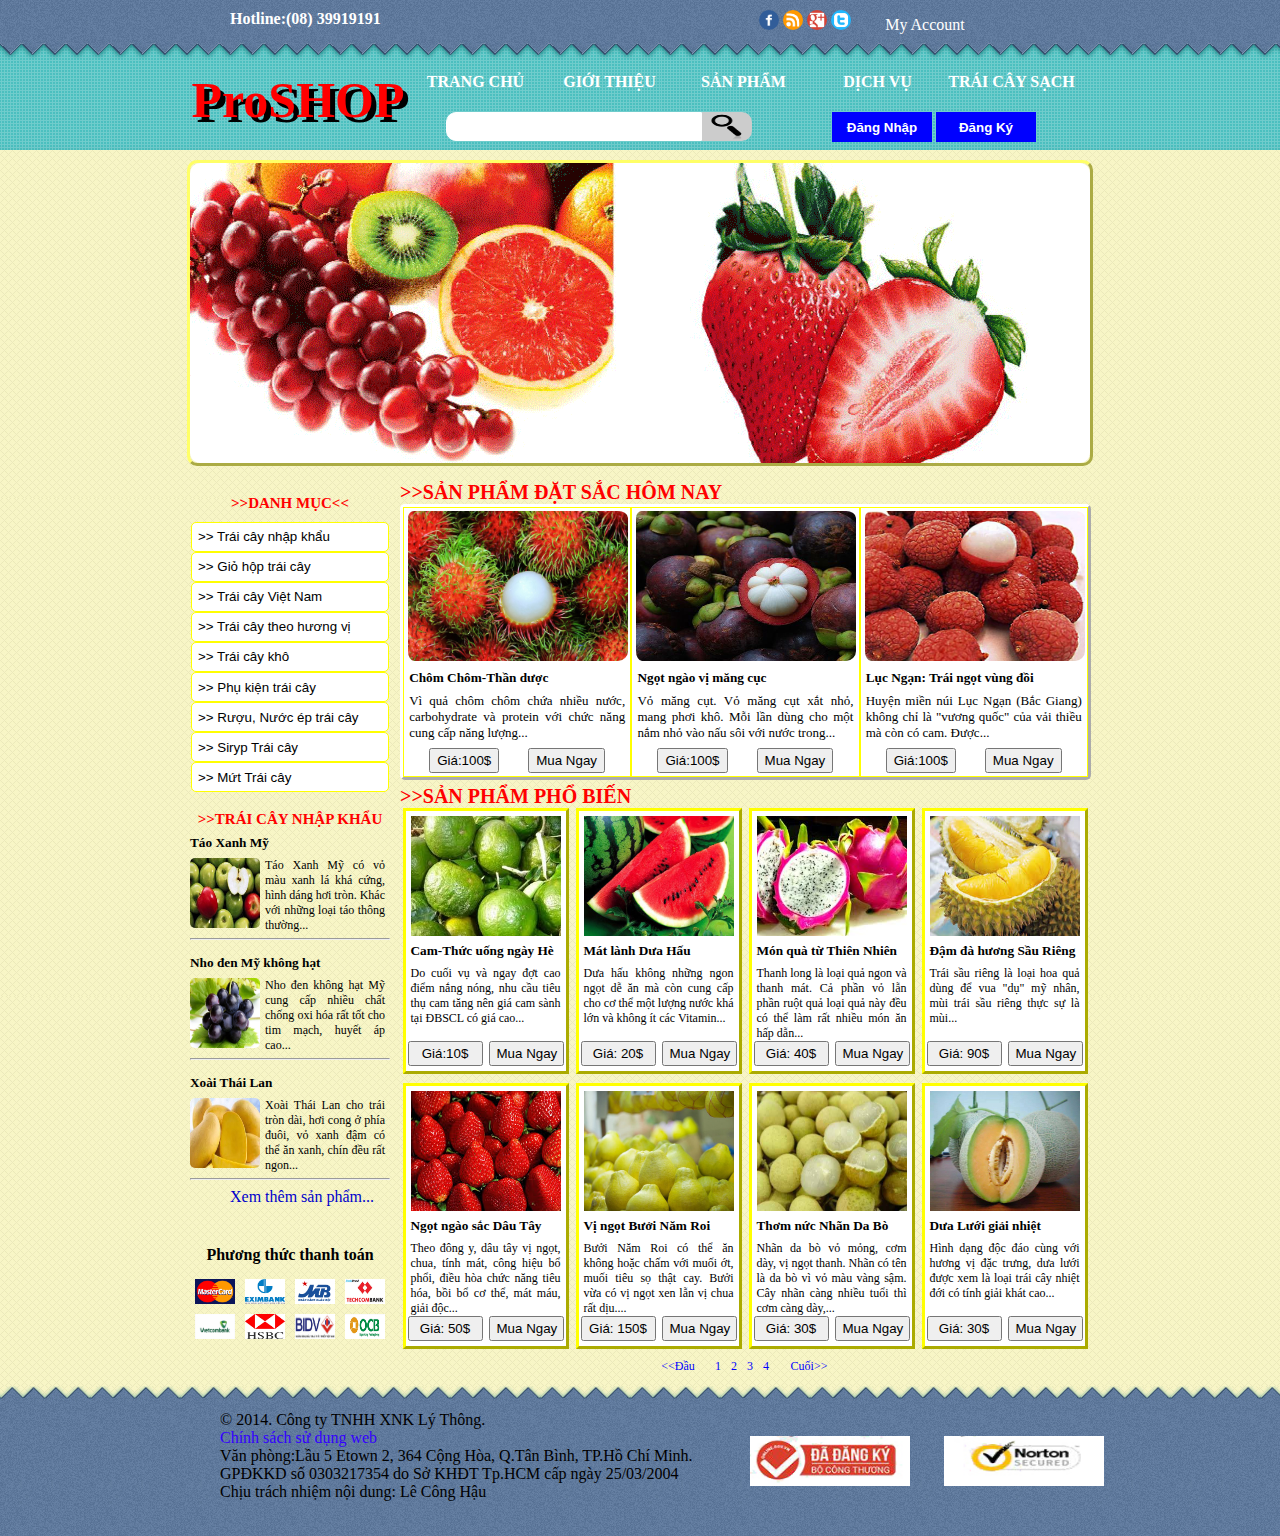
<file: index.html>
<!DOCTYPE html>
<html>
<head>
<meta http-equiv="Content-Type" content="text/html; charset=utf-8" />
<title> Trang Chủ</title>
<link rel="stylesheet" type="text/css" href="css/css.css">
</head>

<body>
	<div id="wapper">
    	<div id="menu">
        	<div id="top_menu">
            	<div id="chiadoi_topmenu1"
            		<p> Hotline:(08) 39919191</p>
                </div>
                <div id="chiadoi_topmenu2">
                    <input type="image" img src="images/iconfb.png">
                    <input type="image" img src="images/iconc.png">
                    <input type="image" img src="images/icong+.png">
                    <input type="image" img src="images/icontw.png"> 
                    <a href="#"> My Account</a>
                </div>
            </div>
            <div id="bottom_menu">
            	<div id="left_bottom_menu">
                	<h1>ProSHOP</h1>
                </div>
            	<div id="right_bottom_menu">
                    <table>
                          <tr>
                            <td><a href="index.html">TRANG CHỦ</a></td>
                            <td><a href="gioithieu.html">GIỚI THIỆU</a></td>
                            <td><a href="sanpham.html">SẢN PHẨM</a></td>
                            <td><a href="dichvu.html">DỊCH VỤ</a></td>
                            <td><a href="sanpham.html">TRÁI CÂY SẠCH</a></td>
                          </tr>
                        </table>
                        <br>
                        <form>
                        	<ul>
                            	<li>
                                	<input id="box_tk" type="text" name="txtTKiem">
                                    <input id="icon_tk"type="image" img src="images/search.png">
                                </li>
                            </ul>
                        </form>
                        <input id="dangnhap" type="button" value="Đăng Nhập">
                        <input id="dangky"type="button" value="Đăng Ký">
            	</div>
            </div>
        </div>
        <div class="space"></div>
        <div id="panner">
        	<img src="images/panner.gif">
        </div>
        <div class="space"></div>
        <div id="content">
        	<div id="left">
            	<div id="top">
                	<h3><p>>>DANH MỤC<<<p></h3>
                    <input type="button" value=">> Trái cây nhập khẩu">
                    <input type="button" value=">> Giỏ hộp trái cây">
                    <input type="button" value=">> Trái cây Việt Nam">
                    <input type="button" value=">> Trái cây theo hương vị">
                    <input type="button" value=">> Trái cây khô">
                    <input type="button" value=">> Phụ kiện trái cây">
                    <input type="button" value=">> Rượu, Nước ép trái cây">
                    <input type="button" value=">> Siryp Trái cây">
                    <input type="button" value=">> Mứt Trái cây">
                    
                </div>
                <div id="space_left"></div>
                <h3>>>TRÁI CÂY NHẬP KHẨU</h3>
                <div id="bottom">
                	<div class="box3">
                    	<div class="top_top_top">
                            <h5>Táo Xanh Mỹ</h5>
                        </div>
                        <div class="bottom_bottom_bottom">
                        	<img src="images/hinh1.jpg">
                            <p>Táo Xanh Mỹ có vỏ màu xanh lá khá cứng, hình dáng hơi tròn. Khác với những loại táo thông thường...
                            </p>
                        </div>
                    </div>
                    <div class="space_box3"><hr></div>
                    <div class="box3">
                    	<div class="top_top_top">
                            <h5>Nho đen Mỹ không hạt</h5>
                        </div>
                        <div class="bottom_bottom_bottom">
                        	<img src="images/hinh2.jpg">
                            <p>Nho đen không hạt Mỹ cung cấp nhiều chất chống oxi hóa rất tốt cho tim mạch, huyết áp cao...
                            </p>
                        </div>
                    </div>
                    <div class="space_box3"><hr></div>
                    <div class="box3">
                    	<div class="top_top_top">
                            <h5>Xoài Thái Lan</h5>
                        </div>
                        <div class="bottom_bottom_bottom">
                        	<img src="images/hinh3.jpg">
                            <p>Xoài Thái Lan cho trái tròn dài, hơi cong ở phía đuôi, vỏ xanh đậm có thể ăn xanh, chín đều rất ngon...
                            </p>
                        </div>
                    </div>
                    <div class="space_box3"><hr></div>
                    <span><a href="#">Xem thêm sản phẩm...</a></span>
                    <br>
                    <div id="payment_menthod">
                    	<p>Phương thức thanh toán</p>
                    	<img src="images/menthod1.jpg">
                        <img src="images/menthod2.png">
                        <img src="images/menthod3.png">
                        <img src="images/menthod4.jpg">
                        <img src="images/menthod5.jpg">
                        <img src="images/menthod6.png">
                        <img src="images/menthod7.jpg">
                        <img src="images/menthod8.jpg">
                    </div>
                </div>
            </div>
            <div id="space_content"></div>
            <div id="right">
            <h2> >>SẢN PHẨM ĐẶT SẮC HÔM NAY</h2>
            	<div id="top_content">
                	<div class="box1">
                    	<div class="box1_top">
                            <img src="images/hinh4.jpg">
                        </div>
                        <div class="box1_center">
                        	<h5><a href="baichitiet.html">Chôm Chôm-Thần dược</a></h5>
                            <p>Vì quả chôm chôm chứa nhiều nước, carbohydrate và protein với chức năng cung cấp năng lượng...</p>
                        </div>
                        <div class="box1_bottom">
                            <input type="button" value="Giá:100$">
                            <input type="button" value="Mua Ngay">
                        </div>
                    </div>
                    <div class="box1">
                    	<div class="box1_top">
                            <img src="images/hinh5.jpg">
                        </div>
                        <div class="box1_center">
                        	<h5><a href="baichitiet.html">Ngọt ngào vị măng cục</a></h5>
                            <p>Vỏ măng cụt. Vỏ măng cụt xắt nhỏ, mang phơi khô. Mỗi lần dùng cho một nắm nhỏ vào nấu sôi với nước trong...</p>
                        </div>
                        <div class="box1_bottom">
                            <input type="button" value="Giá:100$">
                            <input type="button" value="Mua Ngay">
                        </div>
                    </div>
                    <div class="box1">
                    	<div class="box1_top">
                            <img src="images/hinh6.jpg">
                        </div>
                        <div class="box1_center">
                        	<h5><a href="baichitiet.html">Lục Ngạn: Trái ngọt vùng đồi</a></h5>
                            <p>Huyện miền núi Lục Ngạn (Bắc Giang) không chỉ là "vương quốc" của vải thiều mà còn có cam. Được...</p>
                        </div>
                        <div class="box1_bottom">
                            <input type="button" value="Giá:100$">
                            <input type="button" value="Mua Ngay">
                        </div>
                    </div>
                </div>
            <h2> >>SẢN PHẨM PHỔ BIẾN</h2>
            <div id="bottom_content">
            	<div class="chiahai">
                    <div class="box2" >
                        <div class="box2_top">
                            <img src="images/hinh7.jpg">
                        </div>
                        <div class="box2_center">
                        	<h5><a href="baichitiet.html">Cam-Thức uống ngày Hè</a></h5>
                            <p>  Do cuối vụ và ngay đợt cao điểm nắng nóng, nhu cầu tiêu thụ cam tăng nên giá cam sành tại ĐBSCL có giá cao...</p>
                        </div>
                        <div class="box2_bottom">
                             <input type="button" value="Giá:10$">
                             <input type="button" value="Mua Ngay">
                        </div>
                        
                    </div>
                    <div class="space_box2"></div>
                    <div class="box2">
                        <div class="box2_top">
                            <img src="images/hinh8.jpg">
                        </div>
                        <div class="box2_center">
                        	<h5><a href="baichitiet.html">Mát lành Dưa Hấu</a></h5>
                            <p>Dưa hấu không những ngon ngọt dễ ăn mà còn cung cấp cho cơ thể một lượng nước khá lớn và không ít các Vitamin...</p>
                        </div>
                        <div class="box2_bottom">
                             <input type="button" value="Giá: 20$">
                             <input type="button" value="Mua Ngay">
                        </div>
                    </div>
                    <div class="space_box2"></div>
                    <div class="box2">
                        <div class="box2_top">
                            <img src="images/hinh9.jpg">
                        </div>
                        <div class="box2_center">
                        	<h5><a href="baichitiet.html">Món quà từ Thiên Nhiên</a></h5>
                            <p> Thanh long là loại quả ngon và thanh mát. Cả phần vỏ lẫn phần ruột quả loại quả này đều có thể làm rất nhiều món ăn hấp dẫn...</p>
                        </div>
                        <div class="box2_bottom">
                             <input type="button" value="Giá: 40$">
                             <input type="button" value="Mua Ngay">
                        </div>
                    </div>
                    <div class="space_box2"></div>
                    <div class="box2">
                        <div class="box2_top">
                            <img src="images/hinh10.jpg">
                        </div>
                        <div class="box2_center">
                        	<h5><a href="baichitiet.html">Đậm đà hương Sầu Riêng</a></h5>
                            <p>Trái sầu riêng là loại hoa quả dùng để vua "dụ" mỹ nhân, mùi trái sầu riêng thực sự là mùi...</p>
                        </div>
                        <div class="box2_bottom">
                             <input type="button" value="Giá: 90$">
                             <input type="button" value="Mua Ngay">
                        </div>
                    </div>
                </div>
                <div id="space_chiahai"></div>
                <div class="chiahai">
                    <div class="box2">
                        <div class="box2_top">
                            <img src="images/hinh11.jpg">
                        </div>
                        <div class="box2_center">
                        	<h5><a href="baichitiet.html">Ngọt ngào sắc Dâu Tây</a></h5>
                            <p>Theo đông y, dâu tây vị ngọt, chua, tính mát, công hiệu bổ phổi, điều hòa chức năng tiêu hóa, bồi bổ cơ thể, mát máu, giải độc...</p>
                        </div>
                        <div class="box2_bottom">
                             <input type="button" value="Giá: 50$">
                             <input type="button" value="Mua Ngay">
                        </div>
                    </div>
                    <div class="space_box2"></div>
                    <div class="box2">
                        <div class="box2_top">
                            <img src="images/hinh12.jpg">
                        </div>
                        <div class="box2_center">
                            <h5><a href="baichitiet.html">Vị ngọt Bưởi Năm Roi</a></h5>
                            <p>Bưởi Năm Roi có thể ăn không hoặc chấm với muối ớt, muối tiêu sọ thật cay. Bưởi vừa có vị ngọt xen lẫn vị chua rất dịu....</p>
                        </div>
                        <div class="box2_bottom">
                             <input type="button" value="Giá: 150$">
                             <input type="button" value="Mua Ngay">
                        </div>
                    </div>
                    <div class="space_box2"></div>
                    <div class="box2">
                        <div class="box2_top">
                            <img src="images/hinh13.jpg">
                        </div>
                        <div class="box2_center">
                        	<h5><a href="baichitiet.html">Thơm nức Nhãn Da Bò</a></h5>
                            <p>Nhãn da bò vỏ mỏng, cơm dày, vị ngọt thanh. Nhãn có tên là da bò vì vỏ màu vàng sậm. Cây nhãn càng nhiều tuổi thì cơm càng dày,...</p>
                        </div>
                        <div class="box2_bottom">
                             <input type="button" value="Giá: 30$">
                             <input type="button" value="Mua Ngay">
                        </div>
                    </div>
                    <div class="space_box2"></div>
                    <div class="box2">
                        <div class="box2_top">
                            <img src="images/hinh14.jpg">
                        </div>
                        <div class="box2_center">
                        	<h5><a href="baichitiet.html">Dưa Lưới giải nhiệt</a> </h5>
                            <p>Hình dạng độc đáo cùng với hương vị đặc trưng, dưa lưới được xem là loại trái cây nhiệt đới có tính giải khát cao...</p>
                        </div>
                        <div class="box2_bottom">
                             <input type="button" value="Giá: 30$">
                             <input type="button" value="Mua Ngay">
                        </div>
                    </div>
                </div>
					<table>
                          <tr>
                            <td> <a href="#"> <<Đầu </a></td>
                            <td><a href="#">1</a></td>
                            <td><a href="#">2</a></td>
                            <td><a href="#">3</a></td>
                            <td><a href="#">4</a></td>
                            <td><a href="#">Cuối>> </a></td>
                          </tr>
                    </table>
            </div>
            </div>
        </div>
        <div class="space"></div>
        <div id="footer">
        	<div id="footer_box"
                    <p>© 2014. Công ty TNHH XNK Lý Thông. <br>
                    <a href="#">Chính sách sử dụng web</a><br>
                    Văn phòng:Lầu 5 Etown 2, 364 Cộng Hòa, Q.Tân Bình, TP.Hồ Chí Minh.<br>
                    GPĐKKD số 0303217354 do Sở KHĐT Tp.HCM cấp ngày 25/03/2004<br>
                    Chịu trách nhiệm nội dung: Lê Công Hậu</p>
            </div>
            <div id="img">
            	<img src="images/icon1.JPG">
                <img src="images/icon2.JPG">
            </div>
        </div>
    </div>
	
</body>
</html>
</file>
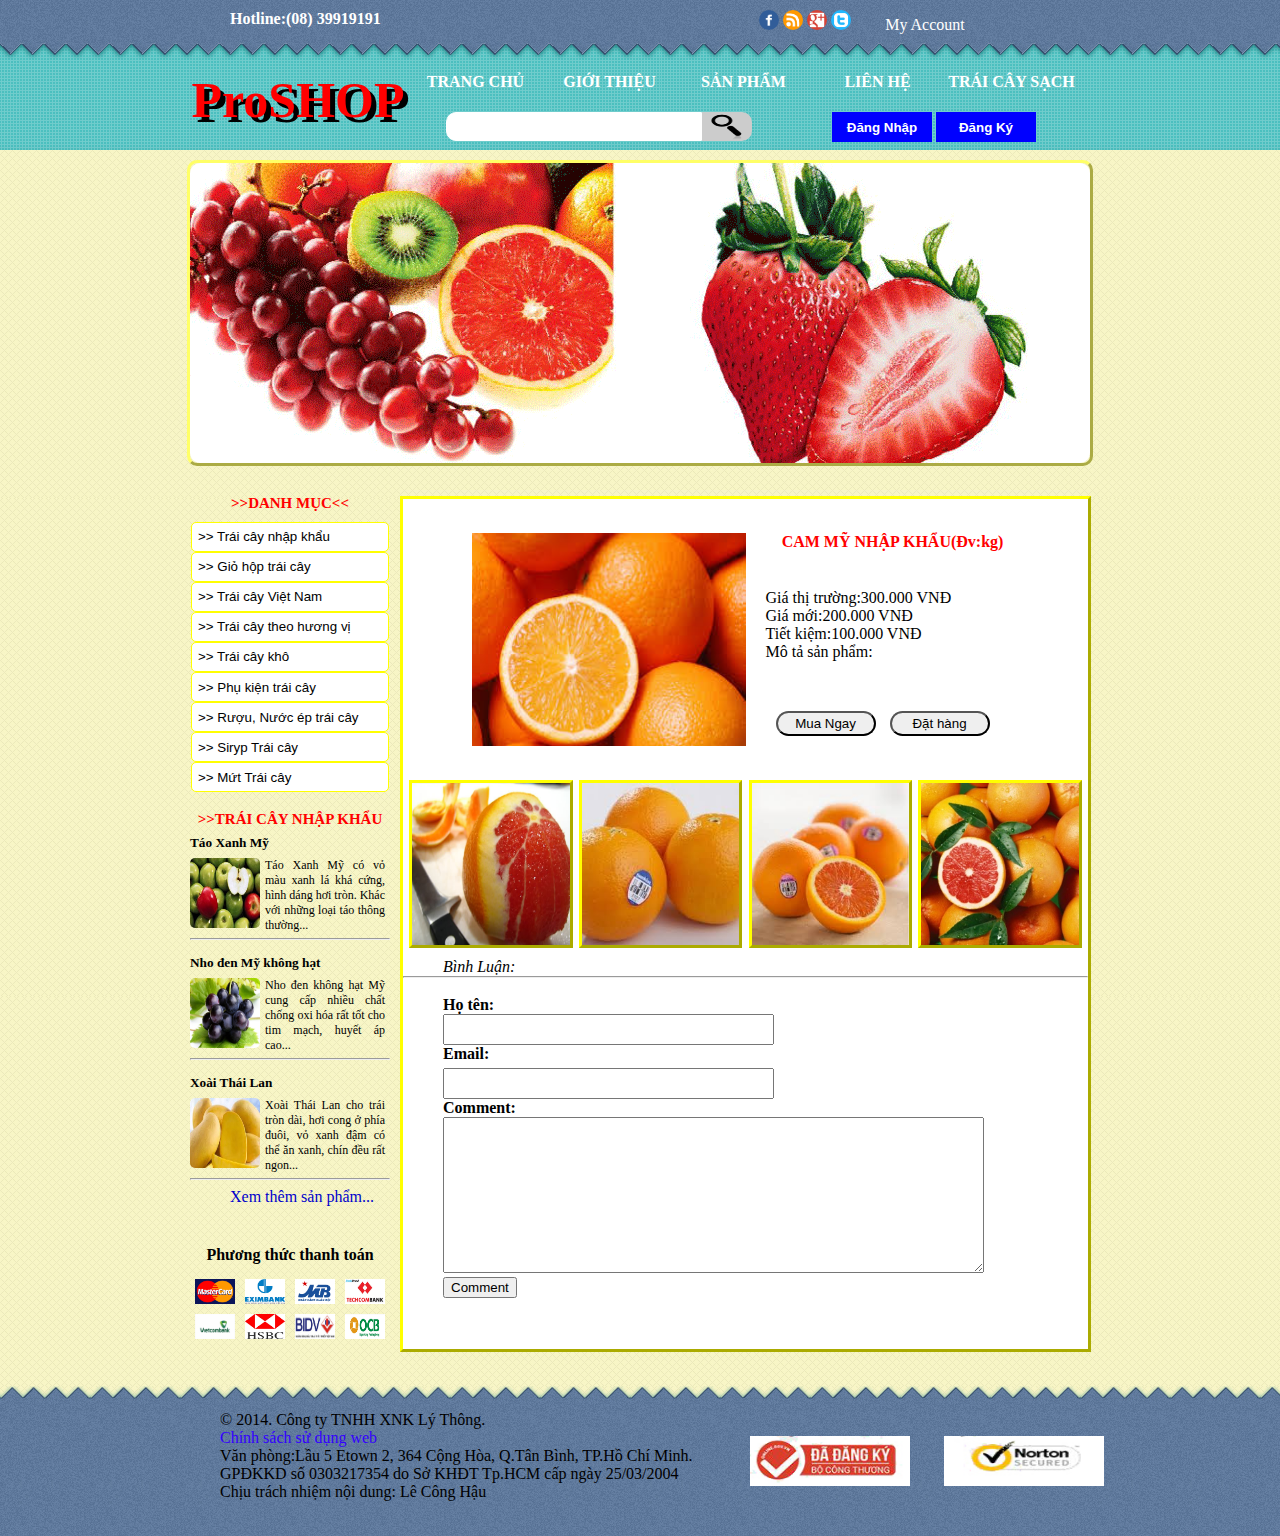
<file: baichitiet.html>
<!DOCTYPE html>
<html><!-- InstanceBegin template="/Templates/trangchu.dwt" codeOutsideHTMLIsLocked="false" -->
<head>
<meta http-equiv="Content-Type" content="text/html; charset=utf-8" />
<!-- InstanceBeginEditable name="doctitle" -->
<title>Bài chi tiết</title>
<!-- InstanceEndEditable -->
<link rel="stylesheet" type="text/css" href="css/css.css">
<!-- InstanceBeginEditable name="head" -->
<!-- InstanceEndEditable -->
</head>

<body>
	<div id="wapper">
    	<div id="menu">
        	<div id="top_menu">
            	<div id="chiadoi_topmenu1"
            		<p> Hotline:(08) 39919191</p>
                </div>
                <div id="chiadoi_topmenu2">
                    <input type="image" img src="images/iconfb.png">
                    <input type="image" img src="images/iconc.png">
                    <input type="image" img src="images/icong+.png">
                    <input type="image" img src="images/icontw.png"> 
                    <a href="#"> My Account</a>
                </div>
            </div>
            <div id="bottom_menu">
            	<div id="left_bottom_menu">
                	<h1>ProSHOP</h1>
                </div>
            	<div id="right_bottom_menu">
                    <table>
                          <tr>
                            <td><a href="index.html">TRANG CHỦ</a></td>
                            <td><a href="gioithieu.html">GIỚI THIỆU</a></td>
                            <td><a href="sanpham.html">SẢN PHẨM</a></td>
                            <td><a href="dichvu.html">LIÊN HỆ</a></td>
                            <td><a href="sanpham.html">TRÁI CÂY SẠCH</a></td>
                          </tr>
                        </table>
                        <br>
                        <form>
                        	<ul>
                            	<li>
                                	<input id="box_tk" type="text" name="txtTKiem">
                                    <input id="icon_tk"type="image" img src="images/search.png">
                                </li>
                            </ul>
                        </form>
                        <input id="dangnhap" type="button" value="Đăng Nhập">
                        <input id="dangky"type="button" value="Đăng Ký">
            	</div>
            </div>
        </div>
        <div class="space"></div>
        <div id="panner">
        	<img src="images/panner.gif">
        </div>
        <div class="space"></div>
        <div id="content">
        	<div id="left">
            	<div id="top">
                	<h3><p>>>DANH MỤC<<<p></h3>
                    <input type="button" value=">> Trái cây nhập khẩu">
                    <input type="button" value=">> Giỏ hộp trái cây">
                    <input type="button" value=">> Trái cây Việt Nam">
                    <input type="button" value=">> Trái cây theo hương vị">
                    <input type="button" value=">> Trái cây khô">
                    <input type="button" value=">> Phụ kiện trái cây">
                    <input type="button" value=">> Rượu, Nước ép trái cây">
                    <input type="button" value=">> Siryp Trái cây">
                    <input type="button" value=">> Mứt Trái cây">
                    
                </div>
                <div id="space_left"></div>
                <h3>>>TRÁI CÂY NHẬP KHẨU</h3>
                <div id="bottom">
                	<div class="box3">
                    	<div class="top_top_top">
                            <h5>Táo Xanh Mỹ</h5>
                        </div>
                        <div class="bottom_bottom_bottom">
                        	<img src="images/hinh1.jpg">
                            <p>Táo Xanh Mỹ có vỏ màu xanh lá khá cứng, hình dáng hơi tròn. Khác với những loại táo thông thường...
                            </p>
                        </div>
                    </div>
                    <div class="space_box3"><hr></div>
                    <div class="box3">
                    	<div class="top_top_top">
                            <h5>Nho đen Mỹ không hạt</h5>
                        </div>
                        <div class="bottom_bottom_bottom">
                        	<img src="images/hinh2.jpg">
                            <p>Nho đen không hạt Mỹ cung cấp nhiều chất chống oxi hóa rất tốt cho tim mạch, huyết áp cao...
                            </p>
                        </div>
                    </div>
                    <div class="space_box3"><hr></div>
                    <div class="box3">
                    	<div class="top_top_top">
                            <h5>Xoài Thái Lan</h5>
                        </div>
                        <div class="bottom_bottom_bottom">
                        	<img src="images/hinh3.jpg">
                            <p>Xoài Thái Lan cho trái tròn dài, hơi cong ở phía đuôi, vỏ xanh đậm có thể ăn xanh, chín đều rất ngon...
                            </p>
                        </div>
                    </div>
                    <div class="space_box3"><hr></div>
                    <span><a href="#">Xem thêm sản phẩm...</a></span>
                    <br>
                    <div id="payment_menthod">
                    	<p>Phương thức thanh toán</p>
                    	<img src="images/menthod1.jpg">
                        <img src="images/menthod2.png">
                        <img src="images/menthod3.png">
                        <img src="images/menthod4.jpg">
                        <img src="images/menthod5.jpg">
                        <img src="images/menthod6.png">
                        <img src="images/menthod7.jpg">
                        <img src="images/menthod8.jpg">
                    </div>
                </div>
            </div>
            <div id="space_content"></div>
            <!-- InstanceBeginEditable name="teamplate" -->
            <div id="right">
            	<div id="baichitiet">
                	<div class="content_baichitiet">
                    	<div id="product">
                        	<img src="images/product1.jpg">
                            <h4>CAM MỸ NHẬP KHẨU(Đv:kg)</h4>
                            <br>
                            <p>Giá thị trường:300.000 VNĐ<br>
                            Giá mới:200.000 VNĐ<br>
                            Tiết kiệm:100.000 VNĐ<br>
                            Mô tả sản phẩm:<br>
                            </p>
                            <input type="button" value="Mua Ngay">
                            <input type="button" value="Đặt hàng">
                            
                        </div>
                        <div id="sp_decu">
                        	<img src="images/sp_dc1.jpg">
                            <img src="images/sp_dc2.jpg">
                            <img src="images/sp_dc3.jpg">
                            <img src="images/sp_dc5.jpg">
                        </div>
                    </div>
                    <div class="content_baichitiet">
                    <i>Bình Luận:</i>
                    <hr>
                    <br>
                    	<form action="" name="comment">
                        	<ul>
                            	<li>Họ tên:</li>
                                
                            </ul>
                            <ul>
                            	<li>
                                	<input type="text" name="txtHT">
                                </li>
                            </ul>
                            <ul>
                            	<li>Email:</li>
                                
                            </ul>
                            <ul>
                            	<li class="col2">
                                	<input type="email" name="txtMail">
                                </li>
                            </ul>
                        	<ul>
                            	<li>Comment:</li>
                                
                            </ul>
                            <ul>
                            	<li>
                                	<textarea name="txtTT" rows="10" cols="65"></textarea>
                                </li>
                            </ul>
                            <ul>
                            	<input type="submit" value="Comment">
                            </ul>
                        </form>
                    </div>	
                </div>
            </div>
            <!-- InstanceEndEditable --></div>
        <div class="space"></div>
        <div id="footer">
        	<div id="footer_box"
                    <p>© 2014. Công ty TNHH XNK Lý Thông. <br>
                    <a href="#">Chính sách sử dụng web</a><br>
                    Văn phòng:Lầu 5 Etown 2, 364 Cộng Hòa, Q.Tân Bình, TP.Hồ Chí Minh.<br>
                    GPĐKKD số 0303217354 do Sở KHĐT Tp.HCM cấp ngày 25/03/2004<br>
                    Chịu trách nhiệm nội dung: Lê Công Hậu</p>
            </div>
            <div id="img">
            	<img src="images/icon1.JPG">
                <img src="images/icon2.JPG">
            </div>
        </div>
    </div>
	
</body>
<!-- InstanceEnd --></html>
</file>
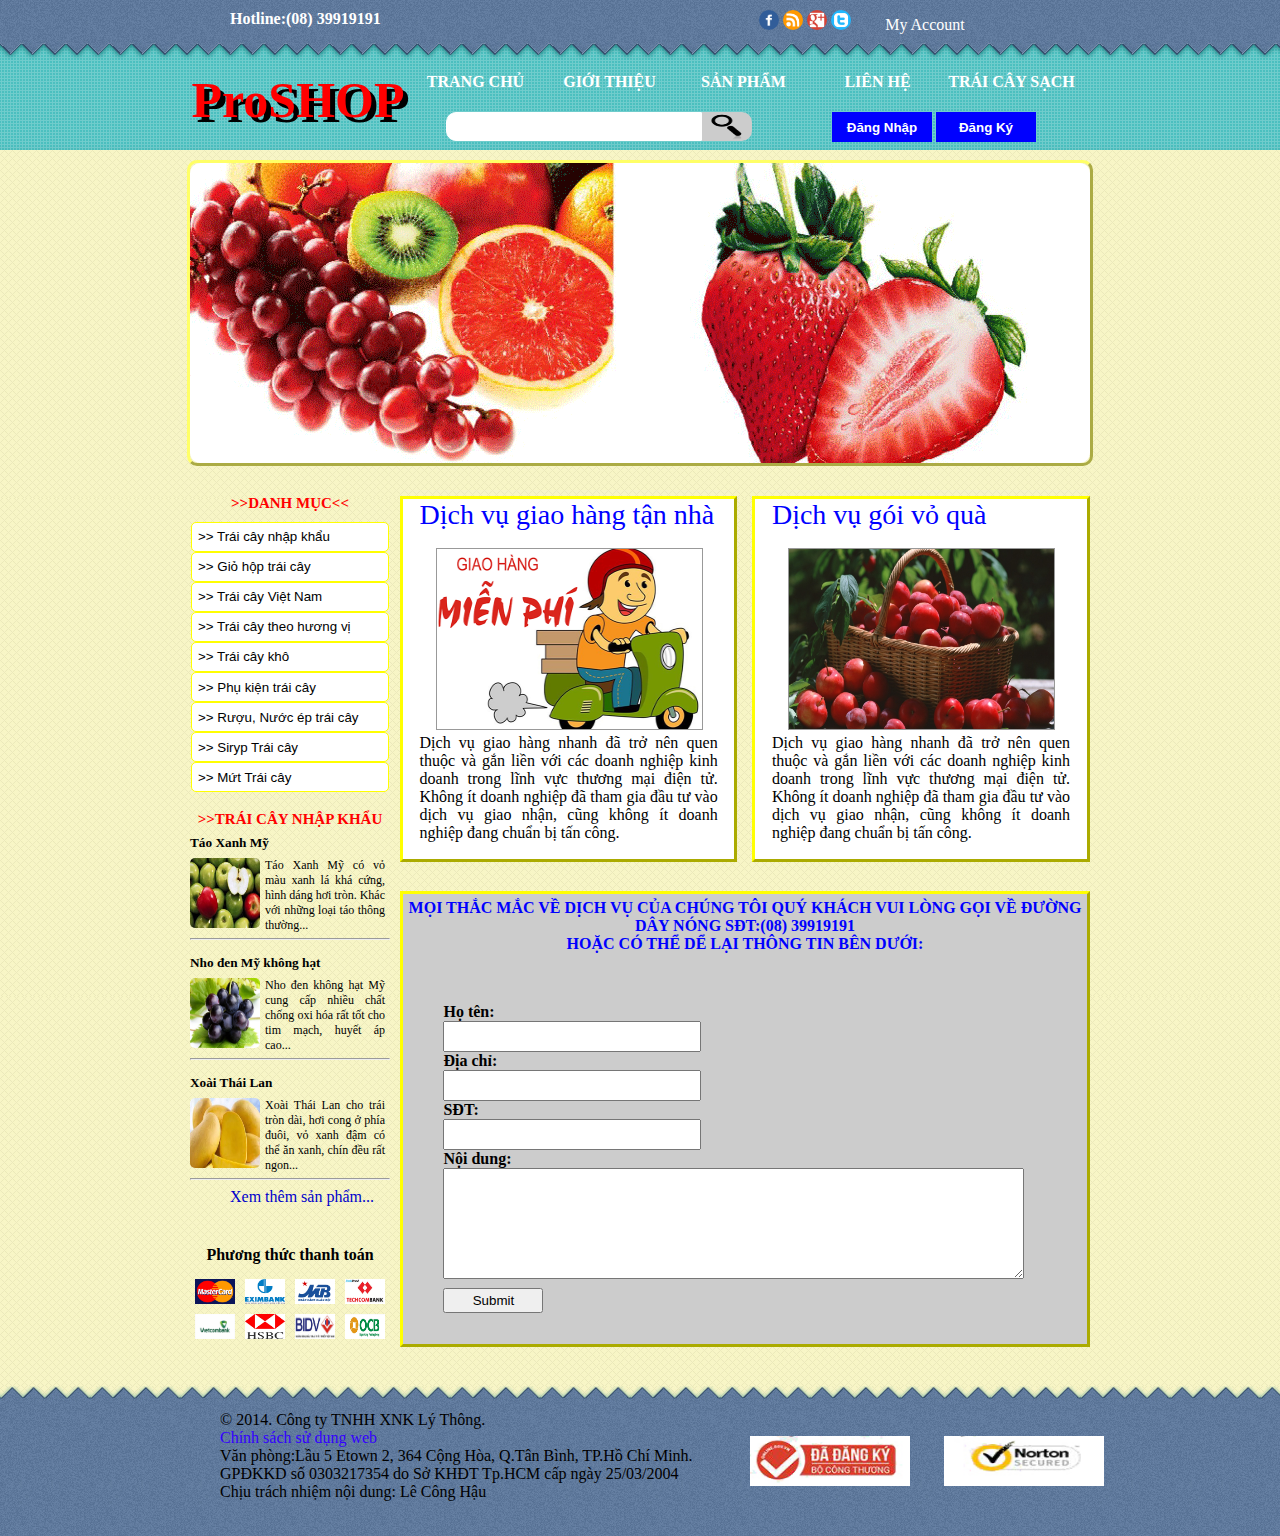
<file: dichvu.html>
<!DOCTYPE html>
<html><!-- InstanceBegin template="/Templates/trangchu.dwt" codeOutsideHTMLIsLocked="false" -->
<head>
<meta http-equiv="Content-Type" content="text/html; charset=utf-8" />
<!-- InstanceBeginEditable name="doctitle" -->
<title>Liên hệ-Dịch vụ</title>
<!-- InstanceEndEditable -->
<link rel="stylesheet" type="text/css" href="css/css.css">
<!-- InstanceBeginEditable name="head" -->
<!-- InstanceEndEditable -->
</head>

<body>
	<div id="wapper">
    	<div id="menu">
        	<div id="top_menu">
            	<div id="chiadoi_topmenu1"
            		<p> Hotline:(08) 39919191</p>
                </div>
                <div id="chiadoi_topmenu2">
                    <input type="image" img src="images/iconfb.png">
                    <input type="image" img src="images/iconc.png">
                    <input type="image" img src="images/icong+.png">
                    <input type="image" img src="images/icontw.png"> 
                    <a href="#"> My Account</a>
                </div>
            </div>
            <div id="bottom_menu">
            	<div id="left_bottom_menu">
                	<h1>ProSHOP</h1>
                </div>
            	<div id="right_bottom_menu">
                    <table>
                          <tr>
                            <td><a href="index.html">TRANG CHỦ</a></td>
                            <td><a href="gioithieu.html">GIỚI THIỆU</a></td>
                            <td><a href="sanpham.html">SẢN PHẨM</a></td>
                            <td><a href="dichvu.html">LIÊN HỆ</a></td>
                            <td><a href="sanpham.html">TRÁI CÂY SẠCH</a></td>
                          </tr>
                        </table>
                        <br>
                        <form>
                        	<ul>
                            	<li>
                                	<input id="box_tk" type="text" name="txtTKiem">
                                    <input id="icon_tk"type="image" img src="images/search.png">
                                </li>
                            </ul>
                        </form>
                        <input id="dangnhap" type="button" value="Đăng Nhập">
                        <input id="dangky"type="button" value="Đăng Ký">
            	</div>
            </div>
        </div>
        <div class="space"></div>
        <div id="panner">
        	<img src="images/panner.gif">
        </div>
        <div class="space"></div>
        <div id="content">
        	<div id="left">
            	<div id="top">
                	<h3><p>>>DANH MỤC<<<p></h3>
                    <input type="button" value=">> Trái cây nhập khẩu">
                    <input type="button" value=">> Giỏ hộp trái cây">
                    <input type="button" value=">> Trái cây Việt Nam">
                    <input type="button" value=">> Trái cây theo hương vị">
                    <input type="button" value=">> Trái cây khô">
                    <input type="button" value=">> Phụ kiện trái cây">
                    <input type="button" value=">> Rượu, Nước ép trái cây">
                    <input type="button" value=">> Siryp Trái cây">
                    <input type="button" value=">> Mứt Trái cây">
                    
                </div>
                <div id="space_left"></div>
                <h3>>>TRÁI CÂY NHẬP KHẨU</h3>
                <div id="bottom">
                	<div class="box3">
                    	<div class="top_top_top">
                            <h5>Táo Xanh Mỹ</h5>
                        </div>
                        <div class="bottom_bottom_bottom">
                        	<img src="images/hinh1.jpg">
                            <p>Táo Xanh Mỹ có vỏ màu xanh lá khá cứng, hình dáng hơi tròn. Khác với những loại táo thông thường...
                            </p>
                        </div>
                    </div>
                    <div class="space_box3"><hr></div>
                    <div class="box3">
                    	<div class="top_top_top">
                            <h5>Nho đen Mỹ không hạt</h5>
                        </div>
                        <div class="bottom_bottom_bottom">
                        	<img src="images/hinh2.jpg">
                            <p>Nho đen không hạt Mỹ cung cấp nhiều chất chống oxi hóa rất tốt cho tim mạch, huyết áp cao...
                            </p>
                        </div>
                    </div>
                    <div class="space_box3"><hr></div>
                    <div class="box3">
                    	<div class="top_top_top">
                            <h5>Xoài Thái Lan</h5>
                        </div>
                        <div class="bottom_bottom_bottom">
                        	<img src="images/hinh3.jpg">
                            <p>Xoài Thái Lan cho trái tròn dài, hơi cong ở phía đuôi, vỏ xanh đậm có thể ăn xanh, chín đều rất ngon...
                            </p>
                        </div>
                    </div>
                    <div class="space_box3"><hr></div>
                    <span><a href="#">Xem thêm sản phẩm...</a></span>
                    <br>
                    <div id="payment_menthod">
                    	<p>Phương thức thanh toán</p>
                    	<img src="images/menthod1.jpg">
                        <img src="images/menthod2.png">
                        <img src="images/menthod3.png">
                        <img src="images/menthod4.jpg">
                        <img src="images/menthod5.jpg">
                        <img src="images/menthod6.png">
                        <img src="images/menthod7.jpg">
                        <img src="images/menthod8.jpg">
                    </div>
                </div>
            </div>
            <div id="space_content"></div>
            <!-- InstanceBeginEditable name="teamplate" -->
            <div id="right">
            	<div id="content_dichvu1">
                	<div class="box_dv">
                    	<a href="#">Dịch vụ giao hàng tận nhà
</a>                    	<img src="images/dv1.jpg">
                        <p>Dịch vụ giao hàng nhanh đã trở nên quen thuộc và gắn liền với các doanh nghiệp kinh doanh trong lĩnh vực thương mại điện tử. Không ít doanh nghiệp đã tham gia đầu tư vào dịch vụ giao nhận, cũng không ít doanh nghiệp đang chuẩn bị tấn công.</p>
                    </div>
                    <div id="space_dv"></div>
                    <div class="box_dv">
                    <a href="#">Dịch vụ gói vỏ quà
</a>                    	<img src="images/dv2.jpg">
                        <p>Dịch vụ giao hàng nhanh đã trở nên quen thuộc và gắn liền với các doanh nghiệp kinh doanh trong lĩnh vực thương mại điện tử. Không ít doanh nghiệp đã tham gia đầu tư vào dịch vụ giao nhận, cũng không ít doanh nghiệp đang chuẩn bị tấn công.</p></div>
                </div>
                <div id="content_dichvu2">
                	<form action="" name="Lienhe">
                    	<p>MỌI THẮC MẮC VỀ DỊCH VỤ CỦA CHÚNG TÔI QUÝ KHÁCH VUI LÒNG GỌI VỀ ĐƯỜNG DÂY NÓNG SĐT:(08) 39919191<br>
                           HOẶC CÓ THỂ DỂ LẠI THÔNG TIN BÊN DƯỚI:</p>
                        <ul>
                        	<li>Họ tên:</li>
                        </ul>
                        <ul>
                        	<li>
                            	<input type="text" name="txtHT">
                            </li>
                            	<li>Địa chỉ:</li>
                        </ul>
                        <ul>
                        	<li>
                            	<input type="text" name="txtĐC">
                            </li>
                            	<li>SĐT:</li>
                        </ul>
                        <ul>
                        	<li>
                            	<input type="text" name="txtSĐT">
                            </li>
                            	<li>Nội dung:</li>
                        </ul>
                        <ul>
                        	<li>
                            	<textarea name="txtTT" cols="70" rows="7"></textarea>
                            </li>
                           
                        </ul>
                        <ul>
                        	<li class="col2">
                            	<input type="submit" value="Submit">
                            </li>
                        </ul>
                    </form>
                </div>
            </div>
            <!-- InstanceEndEditable --></div>
        <div class="space"></div>
        <div id="footer">
        	<div id="footer_box"
                    <p>© 2014. Công ty TNHH XNK Lý Thông. <br>
                    <a href="#">Chính sách sử dụng web</a><br>
                    Văn phòng:Lầu 5 Etown 2, 364 Cộng Hòa, Q.Tân Bình, TP.Hồ Chí Minh.<br>
                    GPĐKKD số 0303217354 do Sở KHĐT Tp.HCM cấp ngày 25/03/2004<br>
                    Chịu trách nhiệm nội dung: Lê Công Hậu</p>
            </div>
            <div id="img">
            	<img src="images/icon1.JPG">
                <img src="images/icon2.JPG">
            </div>
        </div>
    </div>
	
</body>
<!-- InstanceEnd --></html>
</file>
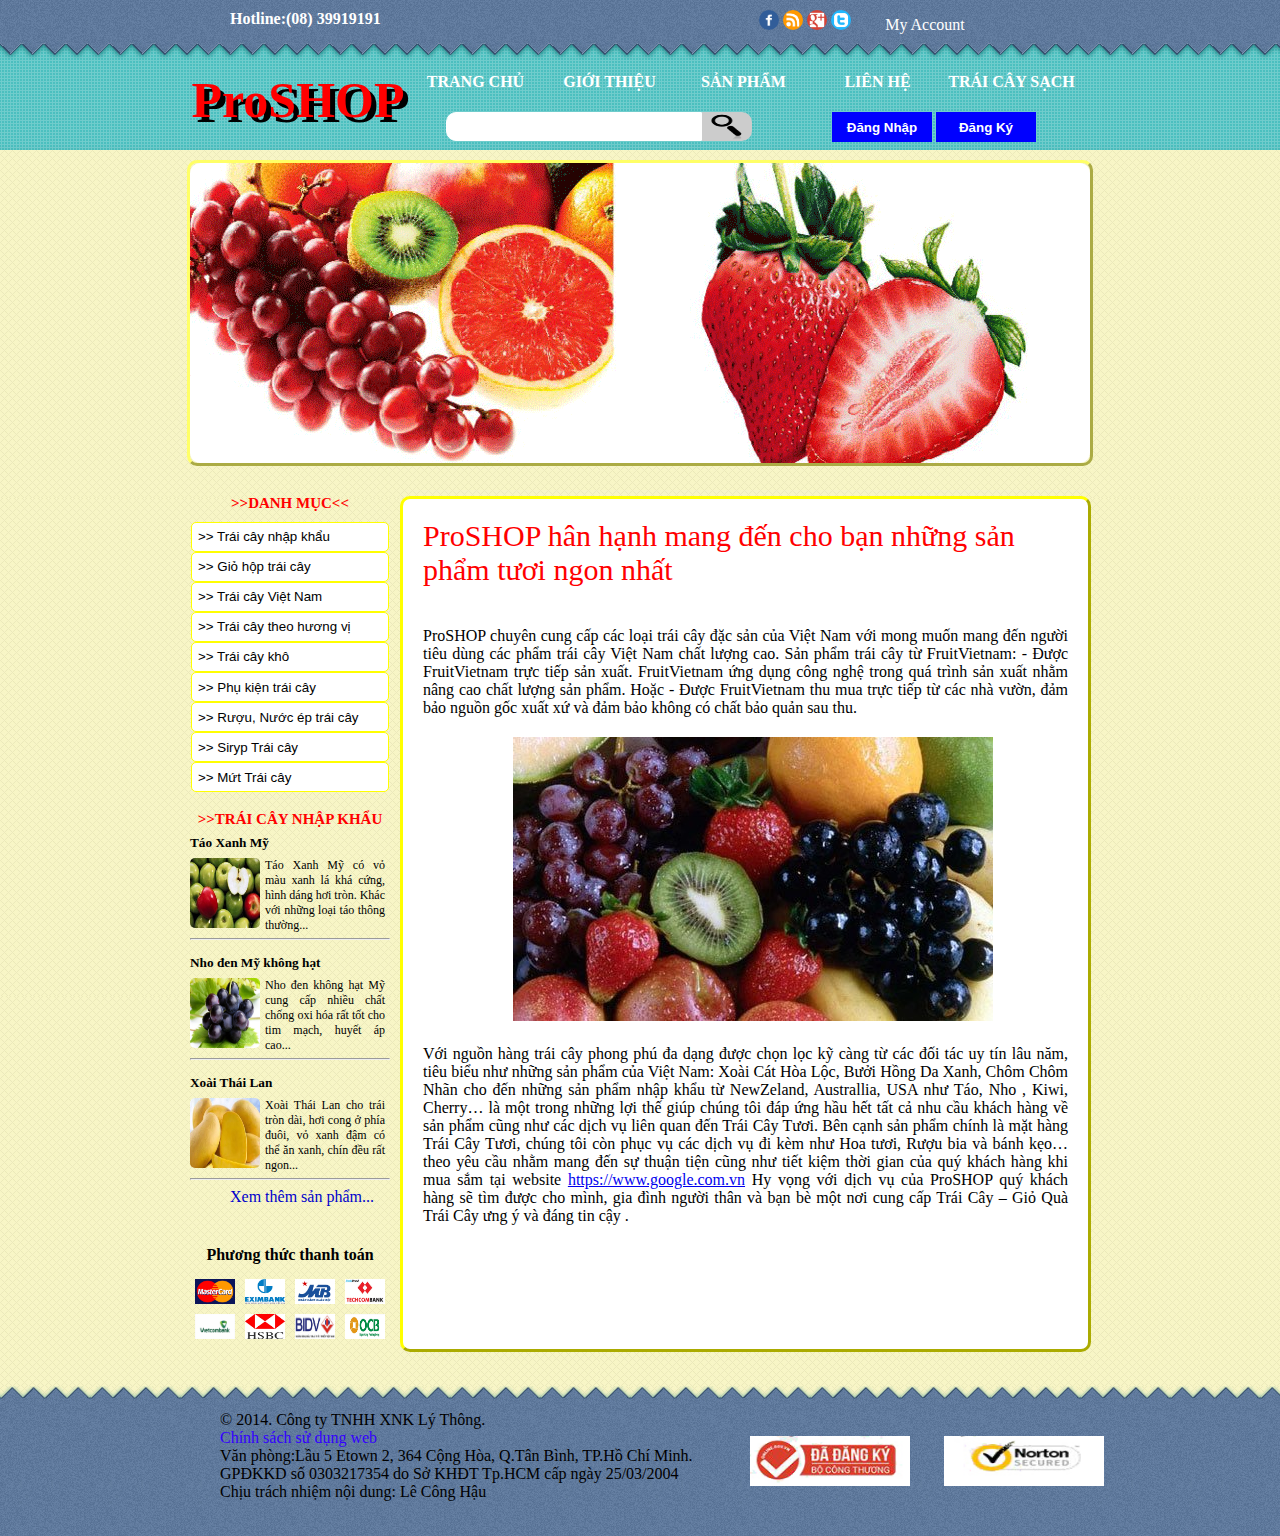
<file: gioithieu.html>
<!DOCTYPE html>
<html><!-- InstanceBegin template="/Templates/trangchu.dwt" codeOutsideHTMLIsLocked="false" -->
<head>
<meta http-equiv="Content-Type" content="text/html; charset=utf-8" />
<!-- InstanceBeginEditable name="doctitle" -->
<title>Giới Thiệu</title>
<!-- InstanceEndEditable -->
<link rel="stylesheet" type="text/css" href="css/css.css">
<!-- InstanceBeginEditable name="head" -->
<!-- InstanceEndEditable -->
</head>

<body>
	<div id="wapper">
    	<div id="menu">
        	<div id="top_menu">
            	<div id="chiadoi_topmenu1"
            		<p> Hotline:(08) 39919191</p>
                </div>
                <div id="chiadoi_topmenu2">
                    <input type="image" img src="images/iconfb.png">
                    <input type="image" img src="images/iconc.png">
                    <input type="image" img src="images/icong+.png">
                    <input type="image" img src="images/icontw.png"> 
                    <a href="#"> My Account</a>
                </div>
            </div>
            <div id="bottom_menu">
            	<div id="left_bottom_menu">
                	<h1>ProSHOP</h1>
                </div>
            	<div id="right_bottom_menu">
                    <table>
                          <tr>
                            <td><a href="index.html">TRANG CHỦ</a></td>
                            <td><a href="gioithieu.html">GIỚI THIỆU</a></td>
                            <td><a href="sanpham.html">SẢN PHẨM</a></td>
                            <td><a href="dichvu.html">LIÊN HỆ</a></td>
                            <td><a href="sanpham.html">TRÁI CÂY SẠCH</a></td>
                          </tr>
                        </table>
                        <br>
                        <form>
                        	<ul>
                            	<li>
                                	<input id="box_tk" type="text" name="txtTKiem">
                                    <input id="icon_tk"type="image" img src="images/search.png">
                                </li>
                            </ul>
                        </form>
                        <input id="dangnhap" type="button" value="Đăng Nhập">
                        <input id="dangky"type="button" value="Đăng Ký">
            	</div>
            </div>
        </div>
        <div class="space"></div>
        <div id="panner">
        	<img src="images/panner.gif">
        </div>
        <div class="space"></div>
        <div id="content">
        	<div id="left">
            	<div id="top">
                	<h3><p>>>DANH MỤC<<<p></h3>
                    <input type="button" value=">> Trái cây nhập khẩu">
                    <input type="button" value=">> Giỏ hộp trái cây">
                    <input type="button" value=">> Trái cây Việt Nam">
                    <input type="button" value=">> Trái cây theo hương vị">
                    <input type="button" value=">> Trái cây khô">
                    <input type="button" value=">> Phụ kiện trái cây">
                    <input type="button" value=">> Rượu, Nước ép trái cây">
                    <input type="button" value=">> Siryp Trái cây">
                    <input type="button" value=">> Mứt Trái cây">
                    
                </div>
                <div id="space_left"></div>
                <h3>>>TRÁI CÂY NHẬP KHẨU</h3>
                <div id="bottom">
                	<div class="box3">
                    	<div class="top_top_top">
                            <h5>Táo Xanh Mỹ</h5>
                        </div>
                        <div class="bottom_bottom_bottom">
                        	<img src="images/hinh1.jpg">
                            <p>Táo Xanh Mỹ có vỏ màu xanh lá khá cứng, hình dáng hơi tròn. Khác với những loại táo thông thường...
                            </p>
                        </div>
                    </div>
                    <div class="space_box3"><hr></div>
                    <div class="box3">
                    	<div class="top_top_top">
                            <h5>Nho đen Mỹ không hạt</h5>
                        </div>
                        <div class="bottom_bottom_bottom">
                        	<img src="images/hinh2.jpg">
                            <p>Nho đen không hạt Mỹ cung cấp nhiều chất chống oxi hóa rất tốt cho tim mạch, huyết áp cao...
                            </p>
                        </div>
                    </div>
                    <div class="space_box3"><hr></div>
                    <div class="box3">
                    	<div class="top_top_top">
                            <h5>Xoài Thái Lan</h5>
                        </div>
                        <div class="bottom_bottom_bottom">
                        	<img src="images/hinh3.jpg">
                            <p>Xoài Thái Lan cho trái tròn dài, hơi cong ở phía đuôi, vỏ xanh đậm có thể ăn xanh, chín đều rất ngon...
                            </p>
                        </div>
                    </div>
                    <div class="space_box3"><hr></div>
                    <span><a href="#">Xem thêm sản phẩm...</a></span>
                    <br>
                    <div id="payment_menthod">
                    	<p>Phương thức thanh toán</p>
                    	<img src="images/menthod1.jpg">
                        <img src="images/menthod2.png">
                        <img src="images/menthod3.png">
                        <img src="images/menthod4.jpg">
                        <img src="images/menthod5.jpg">
                        <img src="images/menthod6.png">
                        <img src="images/menthod7.jpg">
                        <img src="images/menthod8.jpg">
                    </div>
                </div>
            </div>
            <div id="space_content"></div>
            <!-- InstanceBeginEditable name="teamplate" -->
            <div id="right">
            	<div id="text">
                	<span><p>ProSHOP hân hạnh mang đến cho bạn những sản phẩm tươi ngon nhất</p></span>
                	<p>
                    ProSHOP chuyên cung cấp các loại trái cây đặc sản của Việt Nam với mong muốn mang đến người tiêu dùng các phẩm trái cây Việt Nam chất lượng cao. Sản phẩm trái cây từ FruitVietnam:
- Được FruitVietnam trực tiếp sản xuất. FruitVietnam ứng dụng công nghệ trong quá trình sản xuất nhằm nâng cao chất lượng sản phẩm.
Hoặc
- Được FruitVietnam thu mua trực tiếp từ các nhà vườn, đảm bảo nguồn gốc xuất xứ và đảm bảo không có chất bảo quản sau thu.
                    </p>
                    <img src="images/gioithieu1.jpg">
                    <p>
                    Với nguồn hàng trái cây phong phú đa dạng được chọn lọc kỹ càng từ các đối tác uy tín lâu năm, tiêu biểu như những sản phẩm của Việt Nam: Xoài Cát Hòa Lộc, Bưởi Hồng Da Xanh, Chôm Chôm Nhãn cho đến những sản phẩm nhập khẩu từ NewZeland, Australlia, USA như Táo, Nho , Kiwi, Cherry… là một trong những lợi thế giúp chúng tôi đáp ứng hầu hết tất cả nhu cầu khách hàng về sản phẩm cũng như các dịch vụ liên quan đến Trái Cây Tươi.
                    Bên cạnh sản phẩm chính là mặt hàng Trái Cây Tươi, chúng tôi còn phục vụ các dịch vụ đi kèm như Hoa tươi, Rượu bia và bánh kẹo… theo yêu cầu nhằm mang đến sự thuận tiện cũng như tiết kiệm thời gian của quý khách hàng khi mua sắm tại website <a href="https://www.google.com">https://www.google.com.vn</a>

Hy vọng với dịch vụ của ProSHOP quý khách hàng sẽ tìm được cho mình, gia đình người thân và bạn bè một nơi cung cấp Trái Cây – Giỏ Quà Trái Cây ưng ý và đáng tin cậy .
                    </p>
                </div>
            </div>
            <!-- InstanceEndEditable --></div>
        <div class="space"></div>
        <div id="footer">
        	<div id="footer_box"
                    <p>© 2014. Công ty TNHH XNK Lý Thông. <br>
                    <a href="#">Chính sách sử dụng web</a><br>
                    Văn phòng:Lầu 5 Etown 2, 364 Cộng Hòa, Q.Tân Bình, TP.Hồ Chí Minh.<br>
                    GPĐKKD số 0303217354 do Sở KHĐT Tp.HCM cấp ngày 25/03/2004<br>
                    Chịu trách nhiệm nội dung: Lê Công Hậu</p>
            </div>
            <div id="img">
            	<img src="images/icon1.JPG">
                <img src="images/icon2.JPG">
            </div>
        </div>
    </div>
	
</body>
<!-- InstanceEnd --></html>
</file>
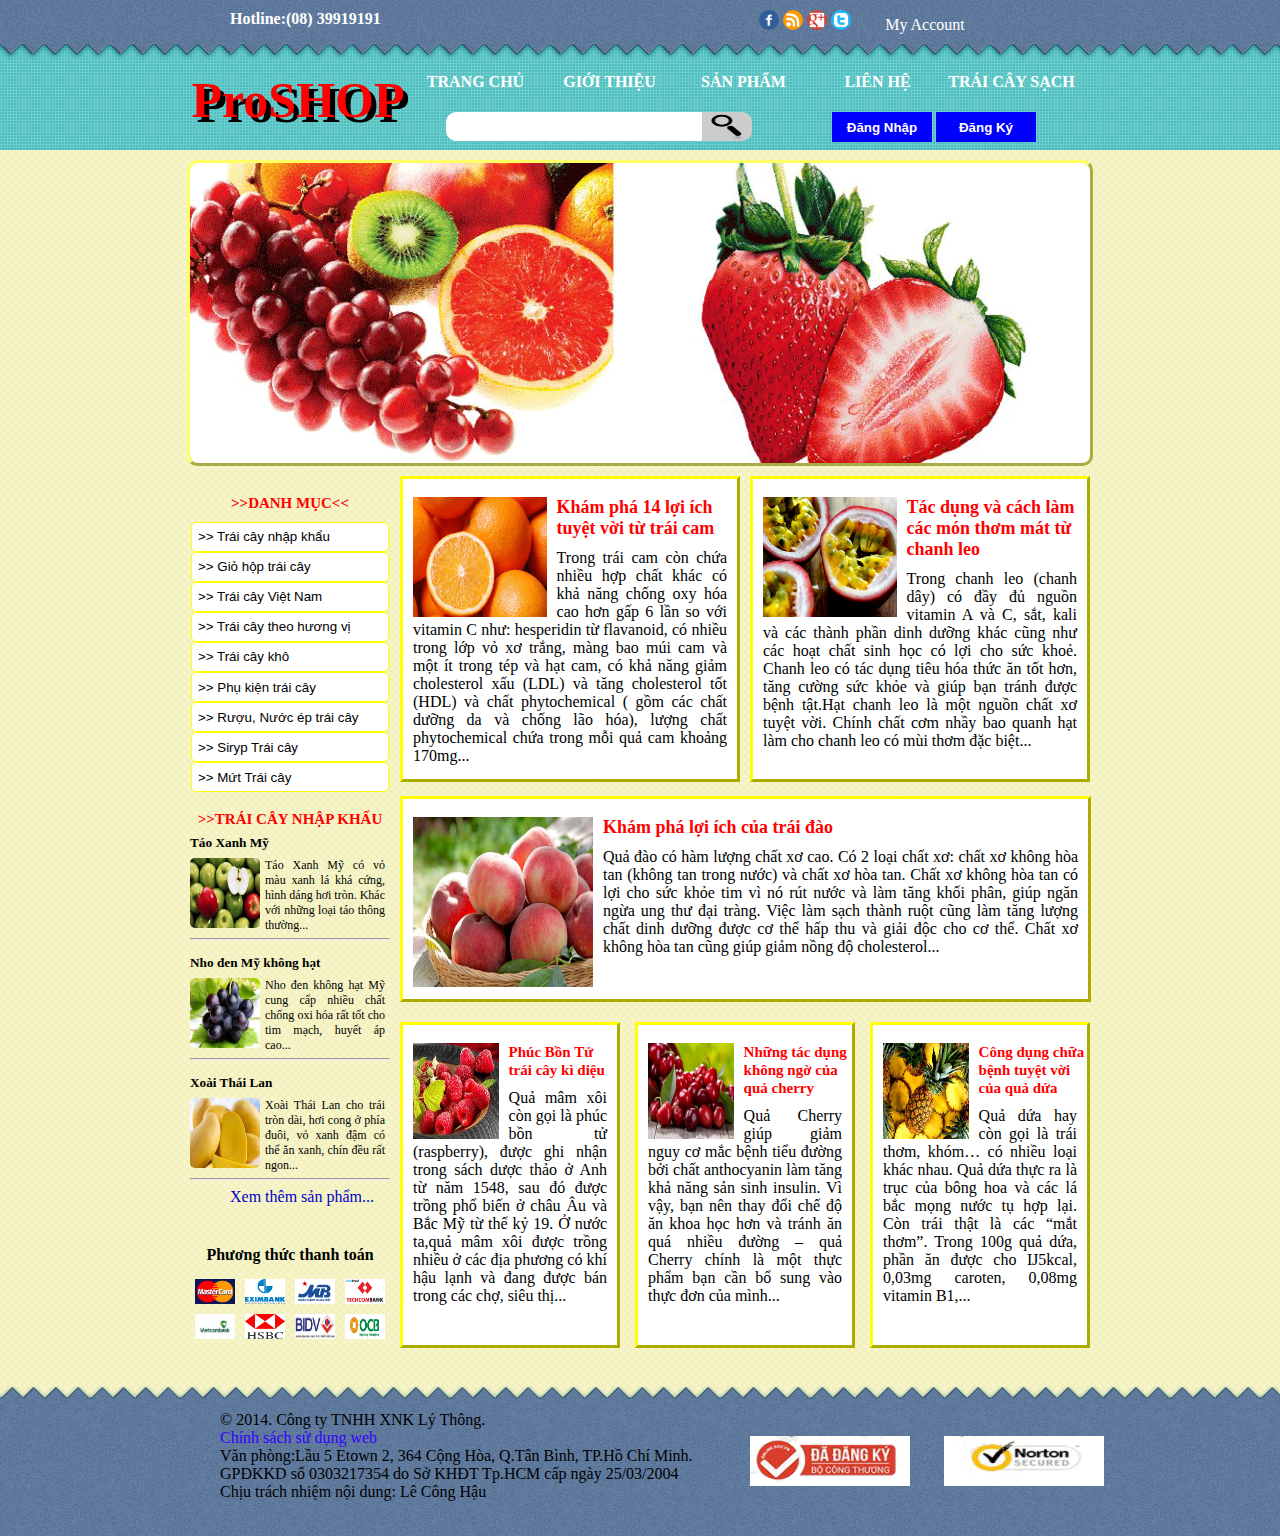
<file: sanpham.html>
<!DOCTYPE html>
<html><!-- InstanceBegin template="/Templates/trangchu.dwt" codeOutsideHTMLIsLocked="false" -->
<head>
<meta http-equiv="Content-Type" content="text/html; charset=utf-8" />
<!-- InstanceBeginEditable name="doctitle" -->
<title>Sản Phẩm</title>
<!-- InstanceEndEditable -->
<link rel="stylesheet" type="text/css" href="css/css.css">
<!-- InstanceBeginEditable name="head" -->
<!-- InstanceEndEditable -->
</head>

<body>
	<div id="wapper">
    	<div id="menu">
        	<div id="top_menu">
            	<div id="chiadoi_topmenu1"
            		<p> Hotline:(08) 39919191</p>
                </div>
                <div id="chiadoi_topmenu2">
                    <input type="image" img src="images/iconfb.png">
                    <input type="image" img src="images/iconc.png">
                    <input type="image" img src="images/icong+.png">
                    <input type="image" img src="images/icontw.png"> 
                    <a href="#"> My Account</a>
                </div>
            </div>
            <div id="bottom_menu">
            	<div id="left_bottom_menu">
                	<h1>ProSHOP</h1>
                </div>
            	<div id="right_bottom_menu">
                    <table>
                          <tr>
                            <td><a href="index.html">TRANG CHỦ</a></td>
                            <td><a href="gioithieu.html">GIỚI THIỆU</a></td>
                            <td><a href="sanpham.html">SẢN PHẨM</a></td>
                            <td><a href="dichvu.html">LIÊN HỆ</a></td>
                            <td><a href="sanpham.html">TRÁI CÂY SẠCH</a></td>
                          </tr>
                        </table>
                        <br>
                        <form>
                        	<ul>
                            	<li>
                                	<input id="box_tk" type="text" name="txtTKiem">
                                    <input id="icon_tk"type="image" img src="images/search.png">
                                </li>
                            </ul>
                        </form>
                        <input id="dangnhap" type="button" value="Đăng Nhập">
                        <input id="dangky"type="button" value="Đăng Ký">
            	</div>
            </div>
        </div>
        <div class="space"></div>
        <div id="panner">
        	<img src="images/panner.gif">
        </div>
        <div class="space"></div>
        <div id="content">
        	<div id="left">
            	<div id="top">
                	<h3><p>>>DANH MỤC<<<p></h3>
                    <input type="button" value=">> Trái cây nhập khẩu">
                    <input type="button" value=">> Giỏ hộp trái cây">
                    <input type="button" value=">> Trái cây Việt Nam">
                    <input type="button" value=">> Trái cây theo hương vị">
                    <input type="button" value=">> Trái cây khô">
                    <input type="button" value=">> Phụ kiện trái cây">
                    <input type="button" value=">> Rượu, Nước ép trái cây">
                    <input type="button" value=">> Siryp Trái cây">
                    <input type="button" value=">> Mứt Trái cây">
                    
                </div>
                <div id="space_left"></div>
                <h3>>>TRÁI CÂY NHẬP KHẨU</h3>
                <div id="bottom">
                	<div class="box3">
                    	<div class="top_top_top">
                            <h5>Táo Xanh Mỹ</h5>
                        </div>
                        <div class="bottom_bottom_bottom">
                        	<img src="images/hinh1.jpg">
                            <p>Táo Xanh Mỹ có vỏ màu xanh lá khá cứng, hình dáng hơi tròn. Khác với những loại táo thông thường...
                            </p>
                        </div>
                    </div>
                    <div class="space_box3"><hr></div>
                    <div class="box3">
                    	<div class="top_top_top">
                            <h5>Nho đen Mỹ không hạt</h5>
                        </div>
                        <div class="bottom_bottom_bottom">
                        	<img src="images/hinh2.jpg">
                            <p>Nho đen không hạt Mỹ cung cấp nhiều chất chống oxi hóa rất tốt cho tim mạch, huyết áp cao...
                            </p>
                        </div>
                    </div>
                    <div class="space_box3"><hr></div>
                    <div class="box3">
                    	<div class="top_top_top">
                            <h5>Xoài Thái Lan</h5>
                        </div>
                        <div class="bottom_bottom_bottom">
                        	<img src="images/hinh3.jpg">
                            <p>Xoài Thái Lan cho trái tròn dài, hơi cong ở phía đuôi, vỏ xanh đậm có thể ăn xanh, chín đều rất ngon...
                            </p>
                        </div>
                    </div>
                    <div class="space_box3"><hr></div>
                    <span><a href="#">Xem thêm sản phẩm...</a></span>
                    <br>
                    <div id="payment_menthod">
                    	<p>Phương thức thanh toán</p>
                    	<img src="images/menthod1.jpg">
                        <img src="images/menthod2.png">
                        <img src="images/menthod3.png">
                        <img src="images/menthod4.jpg">
                        <img src="images/menthod5.jpg">
                        <img src="images/menthod6.png">
                        <img src="images/menthod7.jpg">
                        <img src="images/menthod8.jpg">
                    </div>
                </div>
            </div>
            <div id="space_content"></div>
            <!-- InstanceBeginEditable name="teamplate" -->
            <div id="right">
            	<div id="top_sp">
                	<div class="product1">
                        <br>
                        <div class="hinhanh">
                        	<img src="images/product1.jpg">
                        </div>
                        <a href="baichitiet.html">Khám phá 14 lợi ích tuyệt vời từ trái cam</a>
                        <p>
                        Trong trái cam còn chứa nhiều hợp chất khác có khả năng chống oxy hóa cao hơn gấp 6 lần so với vitamin C như: hesperidin từ flavanoid, có nhiều trong lớp vỏ xơ trắng, màng bao múi cam và một ít trong tép và hạt cam, có khả năng giảm cholesterol xấu (LDL) và tăng cholesterol tốt (HDL) và chất phytochemical ( gồm các chất dưỡng da và chống lão hóa), lượng chất phytochemical chứa trong mỗi quả cam khoảng 170mg...
                        </p>
                    </div>
                    <div id="space_product1"></div>
                    <div class="product1">
                    	 <br>
                        <div class="hinhanh">
                        	<img src="images/product2.jpg">
                        </div>
                        <a href="baichitiet.html">Tác dụng và cách làm các món thơm mát từ chanh leo</a>
                        <p>
                        Trong chanh leo (chanh dây) có đầy đủ nguồn vitamin A và C, sắt, kali và các thành phần dinh dưỡng khác cũng như các hoạt chất sinh học có lợi cho sức khoẻ. Chanh leo có tác dụng tiêu hóa thức ăn tốt hơn, tăng cường sức khỏe và giúp bạn tránh được bệnh tật.Hạt chanh leo là một nguồn chất xơ tuyệt vời. Chính chất cơm nhầy bao quanh hạt làm cho chanh leo có mùi thơm đặc biệt...
                        </p>
                    </div>
                </div>
                <div class="space_sp"></div>
                <div id="center_sp">
                <br>
                                <img src="images/product3.jpg">
                            <a href="baichitiet.html">Khám phá lợi ích của trái đào</a>
                            <p>
                            Quả đào có hàm lượng chất xơ cao. Có 2 loại chất xơ: chất xơ không hòa tan (không tan trong nước) và chất xơ hòa tan. Chất xơ không hòa tan có lợi cho sức khỏe tim vì nó rút nước và làm tăng khối phân, giúp ngăn ngừa ung thư đại tràng. Việc làm sạch thành ruột cũng làm tăng lượng chất dinh dưỡng được cơ thể hấp thu và giải độc cho cơ thể. Chất xơ không hòa tan cũng giúp giảm nồng độ cholesterol...
                            </p>
                </div>
                <div class="space_sp"></div>
                <div id="bottom_sp">
                	<div class="product2">
                    <br>
                    	<img src="images/product4.jpg">
                        <a href="baichitiet.html">Phúc Bồn Tử trái cây kì diệu</a>
                        <p>
                        Quả mâm xôi còn gọi là phúc bồn tử (raspberry), được ghi nhận trong sách dược thảo ở Anh từ năm 1548, sau đó được trồng phổ biến ở châu Âu và Bắc Mỹ từ thế kỷ 19. Ở nước ta,quả mâm xôi được trồng nhiều ở các địa phương có khí hậu lạnh và đang được bán trong các chợ, siêu thị...
                        </p>
                    </div>
                    <div class="space_product2"></div>
                    <div class="product2">
                    	<br>
                        <img src="images/product5.jpg">
                        <a href="baichitiet.html">Những tác dụng không ngờ của quả cherry</a>
                        <p>
                       Quả Cherry giúp giảm nguy cơ mắc bệnh tiểu đường bởi chất anthocyanin làm tăng khả năng sản sinh insulin. Vì vậy, bạn nên thay đổi chế độ ăn khoa học hơn và tránh ăn quá nhiều đường – quả Cherry chính là một thực phẩm bạn cần bổ sung vào thực đơn của mình...
                        </p>
                    </div>
                    <div class="space_product2"></div>
                    <div class="product2">
                    	<br>
                        <img src="images/product6.jpg">
                        <a href="baichitiet.html">Công dụng chữa bệnh tuyệt vời của quả dứa</a>
                        <p>
                       Quả dứa hay còn gọi là trái thơm, khóm… có nhiều loại khác nhau. Quả dứa thực ra là trục của bông hoa và các lá bắc mọng nước tụ hợp lại. Còn trái thật là các “mắt thơm”. Trong 100g quả dứa, phần ăn được cho Ĳ5kcal, 0,03mg caroten, 0,08mg vitamin B1,...
                        </p>
                    </div>
                </div>
            </div>
            <!-- InstanceEndEditable --></div>
        <div class="space"></div>
        <div id="footer">
        	<div id="footer_box"
                    <p>© 2014. Công ty TNHH XNK Lý Thông. <br>
                    <a href="#">Chính sách sử dụng web</a><br>
                    Văn phòng:Lầu 5 Etown 2, 364 Cộng Hòa, Q.Tân Bình, TP.Hồ Chí Minh.<br>
                    GPĐKKD số 0303217354 do Sở KHĐT Tp.HCM cấp ngày 25/03/2004<br>
                    Chịu trách nhiệm nội dung: Lê Công Hậu</p>
            </div>
            <div id="img">
            	<img src="images/icon1.JPG">
                <img src="images/icon2.JPG">
            </div>
        </div>
    </div>
	
</body>
<!-- InstanceEnd --></html>
</file>
<file: css/css.css>
*{margin:auto;}
/*Đây là phần đinh dạng thanh menu*/
#wapper{
	width:auto;
	height:auto;
	background-image:url(../images/content.jpg);
	}
#menu{
	width:auto;
	height:150px;
	background-image:url(../images/menu.jpg);
	}
#top_menu{
	width:900px;
	height:50px;
	}
#chiadoi_topmenu1{
	width:408px;
	height:30px;
	margin-top:10px;
	float:left;
	color:#FFF;
	font-weight:bolder;
	margin-left:40px;
	}
#chiadoi_topmenu2{
	width:448px;
	height:30px;
	float:left;
	text-align:center;
	margin-top:10px;
	}
#chiadoi_topmenu2 a{
	margin-left:30px;
	text-decoration:none;
	color:#FFF;
	}
#chiadoi_topmenu2 a:hover{
	color:#F00;
	font-weight:bold;
	}
#top_menu input{
	width:20px;
	height:20px;
	border-radius:10px;
	
	}
#bottom_menu{
	width:900px;
	height:100px;
	}
#left_bottom_menu{
	width:24%;
	height:100%;
	float:left;
	text-align:center;
	font-size:150%;
	}
#right_bottom_menu{
	width:75%;
	height:100%;
	float:left;
	}

#right_bottom_menu table{
	margin-top:20px;
	}
#right_bottom_menu td{
	width:130px;
	text-align:center;
	}
#right_bottom_menu table td a{
	text-decoration:none;
	color:#FFF;
	font-weight:bold;
	}

#right_bottom_menu table td a:hover{
	color:#F00;
	}
form{
	margin-top:20px;
	width:330px;
	height:30px;
	background:#FFF;
	display:inline;
	}
form ul li{
	display:inline;
	}
form ul li>#box_tk{
	width:250px;
	height:25px;
	float:left;
	border-radius:10px 0px 0px 10px;
	border:thin solid #FFF;
	}
form ul li>#icon_tk{
	width:50px;
	height:29px;
	float:left;
	background:#CCC;
	border-radius: 0px 10px 10px 0px;
	}
form ul li #icon_tk img{
	width:50px;
	height:30px;
	background:#FFF;
	}
#dangnhap{
	margin-left:80px;
	width:100px;
	height:30px;
	background-color:#00f;
	color:#fff;
	font-weight:bold;
	border:thin solid #00F;
	}
#dangnhap:hover{
	border:thin solid #0CF;
	background-color:#0CF;
	color:#F00;
	}
#dangky{
	width:100px;
	height:30px;
	background-color:#00F;
	color:#Fff;
	font-weight:bold;
	border:thin solid #00F;
	}
#dangky:hover{
	border:thin solid #0CF;
	background-color:#0CF;
	color:#F00;
	}
/*Kết thúc định dạng menu*/
.space{
	width:900px;
	height:10px;
	}
/*Đây là phần định dạng panner*/
#panner{
	width:900px;
	height:300px;
	border-radius:10px;
	border:outset #FF6;
	}
#panner img{
	border-radius:10px;
	}
/*Đây là phần định dạng content*/
#content{
	width:900px;
	height:900px;
	}
/*content trái*/
#left{
	width:200px;
	height:900px;
	float:left;
	margin-top:10px;
	}
#top{
	width:198px;
	height:298px;
	}
#top input{
	width:198px;
	height:10.1%;
	text-align:left;
	background:#FFF;
	border:thin solid #FF0;
	border-radius:5px;
	}
#top input:hover{
	border:thin solid #00F;
	background:#00F;
	color:#FFF;
	font-weight:bold;
	}
#top input value{
	text-align:left;
	}
#space_left{
	width:200px;
	height:10px;
	}
#bottom{
	width:200px;
	height:500px;
	}
H3{
	font-size:15px;
	margin-top:8.5px;
	margin-bottom:px;
	color:#F00;
	text-align:center;
	}
h3 p{
	margin-bottom:10px;
	}
.space_box3{
	width:200px;
	height:10px;
	}
.box3{
	width:200px;
	height:110px;
	}
.top_top_top{
	width:200px;
	height:30px;
	}
.bottom_bottom_bottom{
	width:200px;
	height:80px;
	}
span a{
	margin-left:40px;
	text-decoration:none;
	color:#00C;
	}
span a:hover{
	color:#F00;
	}
.bottom_bottom_bottom img{
	width:70px;
	height:70px;
	float:left;
	margin-right:5px;
	border-radius:5px;
	}
h5{
	line-height:30px;
	color:#000;
	}
h5:hover{
	font-weight:bold;
	color:#F00;
	}
.bottom_bottom_bottom p{
	font-size:12px;
	text-align:justify;
	margin-right:5px;
	}
#payment_menthod{
	width:200px;
	height:100px;
	margin-top:40px;
	}
#payment_menthod p{
	text-align:center;
	font-weight:bold;
	margin-bottom:10px;
	}
#payment_menthod img{
	width:40px;
	height:25px;
	float:left;
	padding:5px;
	}
/*content phải*/
#space_content{
	width:10px;
	height:900px;
	float:left;
	}
#right{
	width:690px;
	height:900px;
	float:left;
	}
#top_content{
	width:685px;
	height:270px;
	border-radius:5px;
	border:#FFF outset;
	
	}
h1{
	font-size:50px;
	color:#F00;
	line-height:100px;
	text-shadow: 5px 5px #000;
	}
h2{
	font-size:20px;
	margin-top:5px;
	color:#F00;
	}
	
.box1{
	width:226.3px;
	height:268px;
	float:left;
	background:#fff;
	border:thin solid #FF0;
	}
.box1:hover{
	border:thin solid #F00;
	}
.box1_top{
	width:226px;
	height:155px;
	}
.box1_center{
	width:226px;
	height:85px;
	}
.box1_bottom{
	width:226px;
	height:30px;
	}
.box1 img{
	width:220px;
	height:150px;
	padding-left:4px;
	padding-top:3px;
	border-radius:10px;
	}
.box1 p{
	text-align:justify;
	padding-left:5px;
	padding-right:5px;
	font-size:13px;
	}
.box1_center h5 a{
	padding-left:5px;
	text-decoration:none;
	color:#000;
	}
.box1_center h5 a:hover{
	color:#00F;
	}
.box1 input{
	margin-left:25px;
	height:25px;
	}
#bottom_content{
	width:690px;
	height:600px;
	}
.chiahai{
	width:685px;
	height:270px;

	}
#space_chiahai{
	width:685px;
	height:5px;
	}
.box2{
	width:160px;
	height:260px;
	float:left;
	background:#FFF;
	border: 3px outset #FF0;
	}
.box2:hover{
	border: 3px outset #F00;
	}
.space_box2{
	width:7px;
	height:270px;
	float:left;
	}
.box2_top{
	width:160px;
	height:125px;
	}
.box2_center{
	width:160px;
	height:105px;
	}
.box2_bottom{
	width:160px;
	height:30px;
	}
.box2 img{
	width:150px;
	height:120px;
	padding-left:5px;
	padding-right:5px;
	padding-top:5px;
	
	}
.box2 input{
	width:75px;
	height:25px;
	margin-left:2px;
	}
.box2 p{
	text-align:justify;
	padding-left:5px;
	padding-right:5px;
	font-size:12px;
	}
.box2 a{
	text-decoration:none;
	color:#000;
	padding-left:5px;
	}
.box2 a:hover{
	color:#00F;
	}
#bottom_content table{
	width:200px;
	}
td{
	text-align:center;
	}
#bottom_content table td a{
	text-decoration:none;
	color:#00F;
	font-size:12px;
		}
/*hết phần định dạng content phải*/
#footer{
	width:auto;
	height:150px;
	background-image:url(../images/footer.jpg);
	}
#footer_box{
	width:500px;
	height:100px;
	margin-top:25px;
	margin-left:220px;
	float:left;
	}
#img{
	width:400px;
	height:100px;
	margin-top:25px;
	float:left;
	}

#img img{
	margin-top:25px;
	width:40%;
	height:50%;
	margin-left:30px;
	}

#footer_box a{
	text-decoration:none;
	color:#30F;
	}
/*hết phần định dạng trang chủ*/
/*Đây là phần định dạng trang sản phẩm*/

#top_sp{
	width:690px;
	height:300px;
	}
.product1{
	width:334px;
	height:300px;
	float:left;
	border:outset #FF0;
	background:#FFF;
	}
.product1:hover{
	border:outset #F00;
	}
.hinhanh{
	width:40%;
	height:40%;
	float:left;
	margin-left:10px;
	margin-right:10px;
	}
.product1 p{
	margin-right:10px;
	text-align:justify;
	margin-left:10px;
	margin-top:10px;
	}
.product1 a{
	margin-right:10px;
	color:#F00;
	font-size:18px;
	text-align:justify;
	text-decoration:none;
	font-weight:bold;
	}
.product1 a:hover{
	color:#00F;
	}
.product1 img{
	width:100%;
	height:100%;
	}
#space_product1{
	width:10px;
	height:300px;
	float:left;
	}
.space_sp{
	width:690px;
	height:20px;
	}
#center_sp{
	width:685px;
	height:200px;
	background:#FFF;
	border:outset #FF0;
	}
#center_sp:hover{
	border:outset #F00;
	}
#center_sp img{
	width:180px;
	height:170px;
	float:left;
	margin-left:10px;
	margin-right:10px;
	}
#center_sp a{
	margin-top:10px;
	text-decoration:none;
	font-weight:bold;
	color:#F00;
	text-align:justify;
	font-size:18px;
	}
#center_sp a:hover{
	color:#00F;
	}
#center_sp p{
	margin:10px;
	text-align:justify;
	}
#bottom_sp{
	width:690px;
	height:300px;
	}
.product2{
	width:214px;
	height:320px;
	background:#FFF;
	border:outset #FF0;
	float:left;
	}
.product2:hover{
	border:outset #F00;
	}
.product2 img{
	width:40%;
	height:30%;
	float:left;
	margin-left:10px;
	margin-right:10px;
	}
.product2 a{
	text-decoration:none;
	font-size:15px;
	font-weight:bold;
	color:#F00;
	text-align:justify;
	}
.product2 a:hover{
	color:#00F;
	}
.product2 p{
	margin:10px;
	text-align:justify;
	}
.space_product2{
	width:15px;
	height:300px;
	float:left;
	}
/*đây là phần định dạng trang giới thiệu*/
#text{
	width:685px;
	height:850px;
	background:#FFF;
	margin-top:20px;
	border:outset #FF0;
	border-radius:10px;
	}
#right #text span p{
	font-size:30px;
	padding:20px;
	color:#F00;
	text-align:left;
	}
#text p{
	padding:20px;
	text-align:justify;
	}
#text img{
	margin-left:110px;
	}
/*ĐÂY LÀ PHẦN ĐỊNH DẠNG CỦA BÀI CHI TIẾT*/
#baichitiet{
	width:685px;
	height:850px;
	margin-top:20px;
	border:outset #FF0;
	background:#FFF;
	}
#baichitiet form{
	width:80%;
	height:80%;
	font-weight:bold;
	}
#baichitiet form>ul>li{
	display:inline;
	}
#baichitiet i{margin-left:40px;}
.content_baichitiet{
	width:100%;
	height:50%;
	}
.content_baichitiet form ul li>input{
	width:50%;
	height:25px;
	}
#product{
	width:80%;
	height:50%;
	margin-top:5%;
	}
#product img{
	width:50%;
	height:100%;
	float:left;
	margin-right:20px;
	}
#product p{
	text-align:left;
	color:#000;
	margin-top:20px;
	}
#product h4{
	text-align:center;
	font-weight:bold;
	color:#F00;
	margin-top:10px;
	}
#product>input{
	width:100px;
	height:25px;
	margin-left:10px;
	margin-top:50px;
	border-radius:15px;
	}
#sp_decu{
	width:100%;
	height:40%;
	margin-top:5%;
}
#sp_decu img{
	width:23%;
	height:95%;
	float:left;
	border:outset #FF0;
	margin-left:0.9%;
	}

/*đây là phần đinh dạng trang dịch vụ-liên hệ*/
#content_dichvu1{
	width:100%;
	height:40%;
	margin-top:20px;
	}
.box_dv{
	width:48%;
	height:100%;
	float:left;
	background:#FFF;
	border:outset #FF0;
	}
.box_dv:hover{
	border:outset #F00;
	}
#space_dv{
	width:2.2%;
	height:100%;
	float:left;
	}
.box_dv img{
	width:80%;
	height:50%;
	border:thin solid #999;
	margin-left:10%;
	margin-top:5%;
	}
.box_dv a{
	font-size:28px;
	text-align:left;
	padding:5%;
	text-decoration:none;
	color:#00F;
	}
.box_dv p{
	margin-left:5%;
	margin-right:5%;
	text-align:justify;
	}
#content_dichvu2{
	width:99%;
	height:50%;
	margin-top:5%;
	background:#CCC;
	border:outset #FF0;
	}
#content_dichvu2 form{
	width:90%;
	height:100%;
	}
#content_dichvu2 form p{
	text-align:center;
	margin-top:5px;
	color:#00F;
	font-weight:bold;
	margin-bottom:50px;
	}
form ul li input{
	width:250px;
	height:25px;
	}
#content_dichvu2 form ul li{
	display:inherit;
	font-weight:bold;
	}
.col2 input{
	width:100px;
	height:25px;
	margin-top:5px;
	}
</file>
